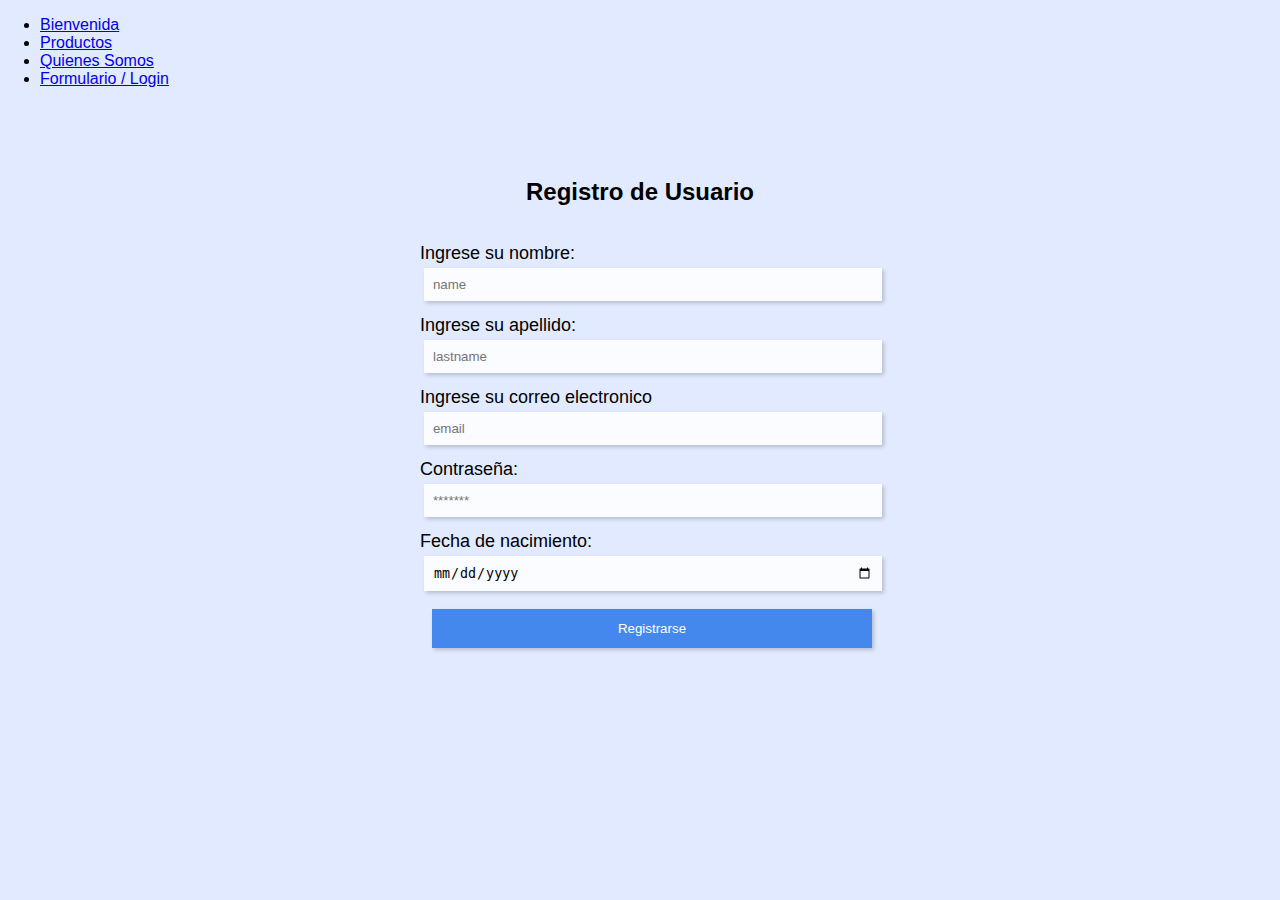
<file: pages/formulario.html>
<!DOCTYPE html>
<html lang="en">
<head>
    <meta charset="UTF-8">
    <meta name="viewport" content="width=device-width, initial-scale=1.0">
    <title>Login</title>
    <link rel="stylesheet" href="../assets/styles.css">
</head>
    <body>
        <!--  Seccion de la barra nav-->

            <nav>
                <ul>
                    <li><a href="../index.html">Bienvenida</a></li>
                    <li><a href="productos.html">Productos</a></li>
                    <li><a href="quienes.html">Quienes Somos</a></li>
                    <li><a href="formulario.html">Formulario / Login</a></li>
                </ul>
            </nav>            

        <!-- Seccion para el formulario de registro -->

            <section class="form" id="contact">

                <h2 class="form__title">Registro de Usuario</h2>

                <form class="form__form">

                    <div class="form__imput">
                        <Label>Ingrese su nombre:</Label>
                        <input type="text" name="name" placeholder="name" required>
                    </div>

                    <div class="form__imput">
                        <Label>Ingrese su apellido:</Label>
                        <input type="text" name="lastname" placeholder="lastname" required>
                    </div>

                    <div class="form__imput">
                        <label>Ingrese su correo electronico</label>
                        <input type="email" name="email" placeholder="email" required>
                    </div>

                    <div class="form__imput">
                        <label>Contraseña:</label>
                        <input type="password" name="password" placeholder="*******" required>
                    </div>

                    <div class="form__imput">
                        <label>Fecha de nacimiento:</label>
                        <input type="date" name="birthday" required>
                    </div>

                    <div class="form__imput">
                        <input type="submit" value="Registrarse">
                    </div>
                </form>
            </section> 
    </body>
</html>
</file>
<file: assets/styles.css>
body {
    margin: 0;
    padding: 0;
    font-family: sans-serif;
    background: linear-gradient(to bottom, #e2eaff)
}

.form{
    display: flex;
    flex-direction: column;
    align-items: center;
    padding: 20px 0;
    margin-top: 50px;
    border-radius: 8px;
}

.form__form{
    padding: 12px;
}

.form__imput{
    padding: 5px;
    font-size: 18px;
}

.form__imput :is(input, textarea){
    width: 100%;
    padding: 9px;
    margin: 4px;
    border: none;
    background-color: #fffd;    
    box-shadow: 2px 2px 4px #0003;
}

.form__imput input[type="submit"]{
    padding: 12px;
    background-color: #48e;
    color: #fff;
    margin-left: 12px;
}
</file>
